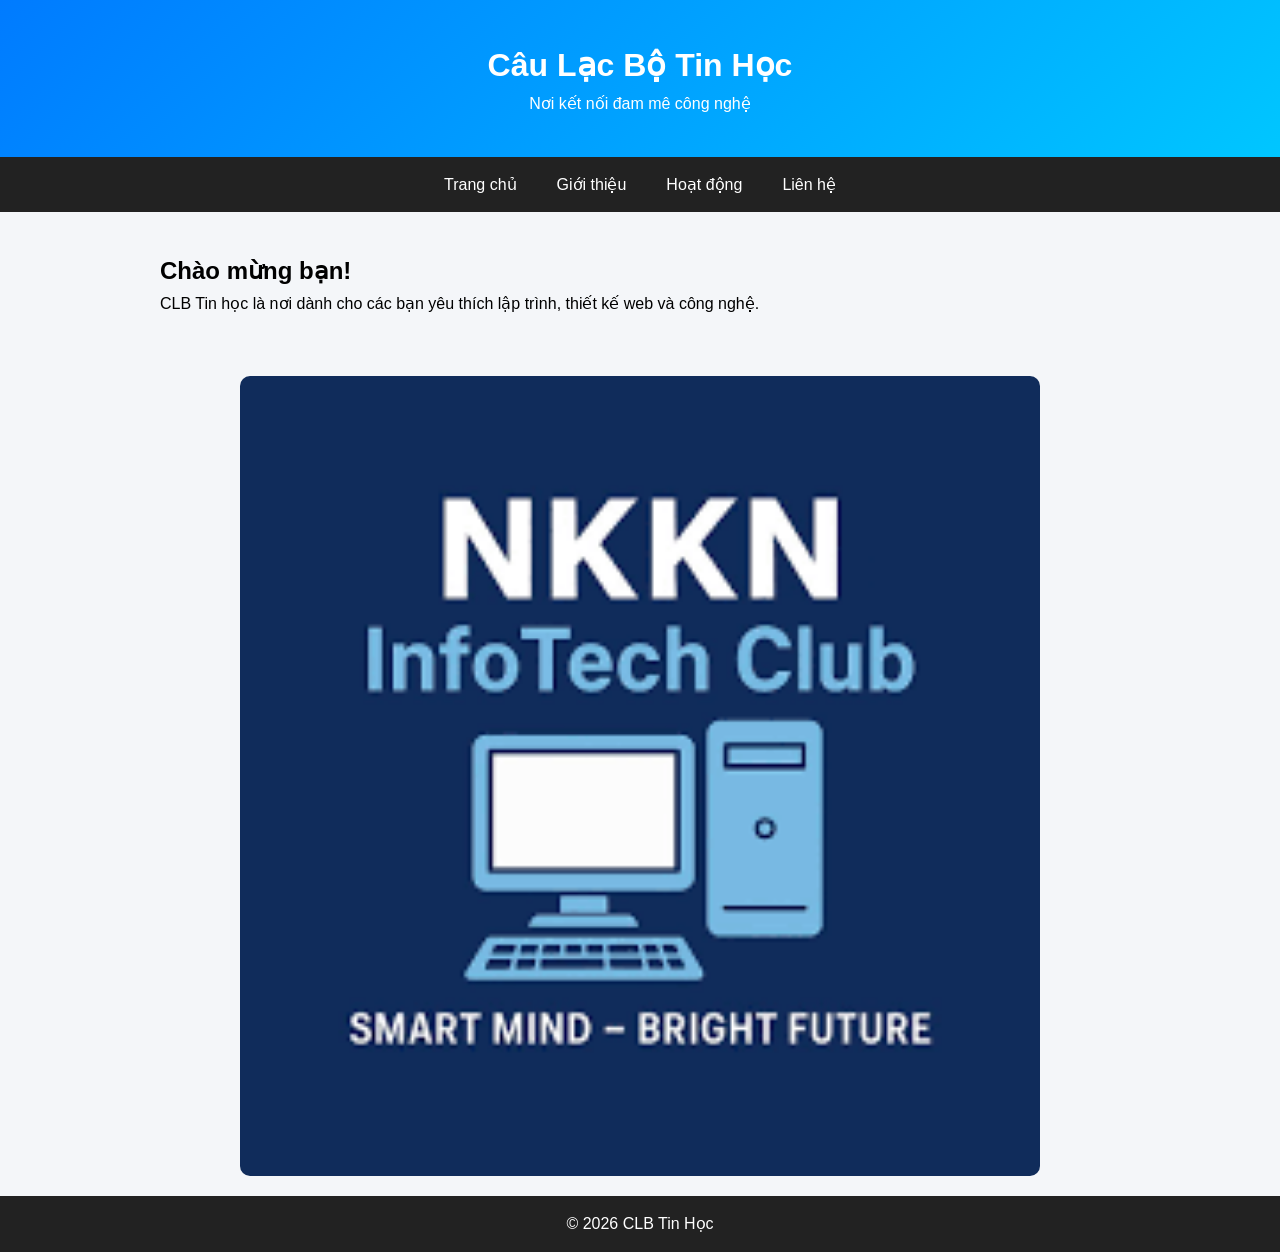
<file: index.html>
<!DOCTYPE html>
<html lang="vi">
<head>
    <meta charset="UTF-8">
    <link rel="stylesheet" href="css/style.css">
    <title>CLB Tin Học</title>
    
</head>
<body>

<header>
    <h1>Câu Lạc Bộ Tin Học</h1>
    <p>Nơi kết nối đam mê công nghệ</p>
</header>

<nav>
    <a href="index.html">Trang chủ</a>
    <a href="about.html">Giới thiệu</a>
    <a href="product.html">Hoạt động</a>
    <a href="contact.html">Liên hệ</a>
</nav>

<section>
    <h2>Chào mừng bạn!</h2>
    <p>CLB Tin học là nơi dành cho các bạn yêu thích lập trình, thiết kế web và công nghệ.</p>
</section>

<img src="club.png" 
     alt="Công nghệ" 
     style="width:100%; max-width:800px; border-radius:10px;"
     class="center-img">

<footer>
    <p>&copy; 2026 CLB Tin Học</p>
</footer>

<script src="/js/script.js"></script>
</body>
</html>
</file>
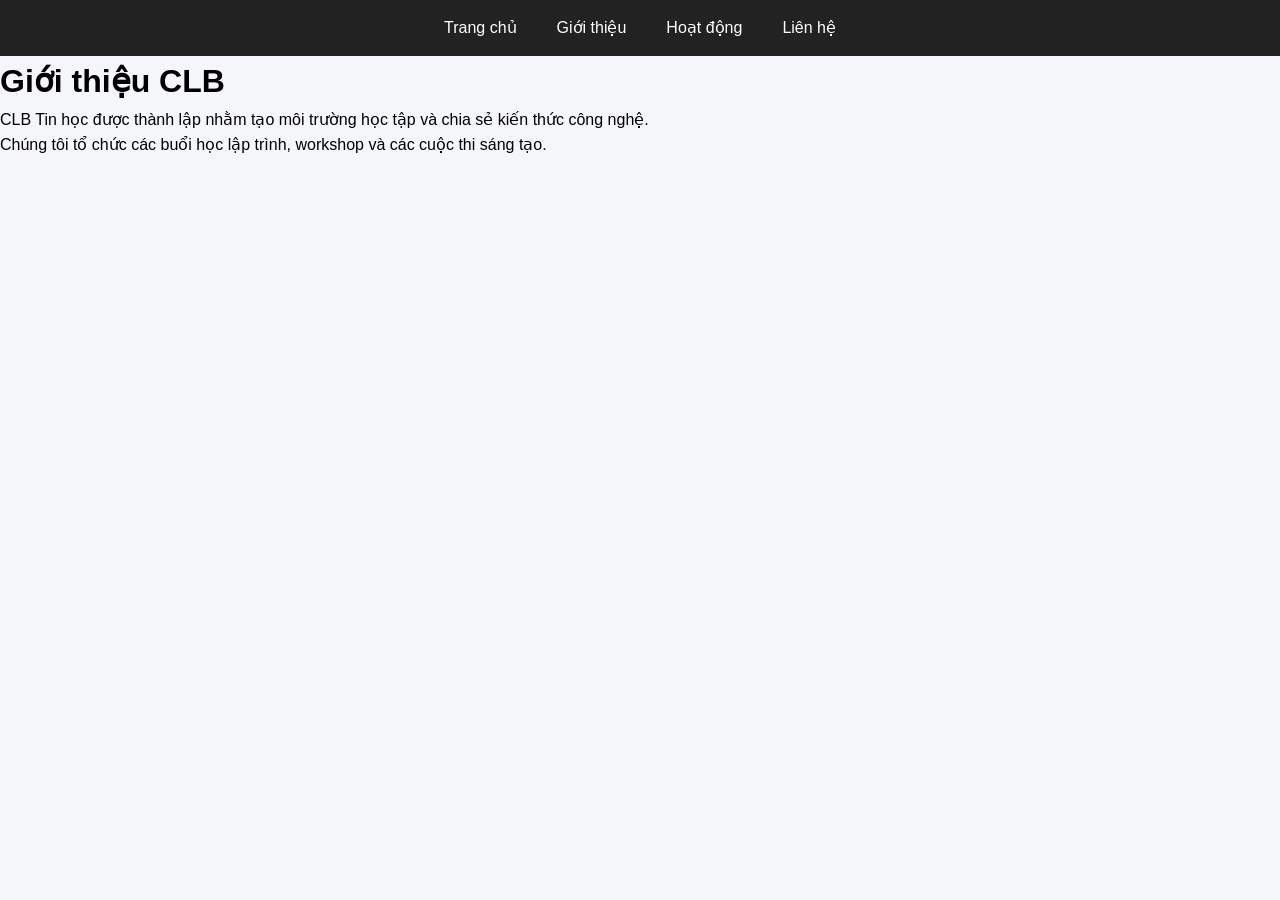
<file: about.html>
<!DOCTYPE html>
<html lang="vi">
<head>
    <link rel="stylesheet" href="css/style.css">
    <meta charset="UTF-8">
    <title>Giới thiệu</title>
</head>
<body>

<nav>
    <a href="index.html">Trang chủ</a>
    <a href="about.html">Giới thiệu</a>
    <a href="product.html">Hoạt động</a>
    <a href="contact.html">Liên hệ</a>
</nav>

<h1>Giới thiệu CLB</h1>
<p>CLB Tin học được thành lập nhằm tạo môi trường học tập và chia sẻ kiến thức công nghệ.</p>
<p>Chúng tôi tổ chức các buổi học lập trình, workshop và các cuộc thi sáng tạo.</p>

<script src="js/script.js"></script>
</body>
</html>
</file>
<file: css/style.css>
/* Reset */
* {
    margin: 0;
    padding: 0;
    box-sizing: border-box;
}

/* Body */
body {
    font-family: 'Segoe UI', sans-serif;
    line-height: 1.6;
    background: #f4f6f9;
}

/* Header */
header {
    background: linear-gradient(135deg, #007BFF, #00c6ff);
    color: white;
    padding: 40px 20px;
    text-align: center;
}

/* Navbar */
nav {
    background: #222;
    display: flex;
    justify-content: center;
    flex-wrap: wrap;
}

nav a {
    color: white;
    padding: 15px 20px;
    text-decoration: none;
    transition: 0.3s;
}

nav a:hover {
    background: #007BFF;
}

/* Section */
section {
    padding: 40px 20px;
    max-width: 1000px;
    margin: auto;
}

.hero-img {
    width: 100%;
    max-width: 900px;
    border-radius: 12px;
    margin: 20px auto;
    display: block;
    box-shadow: 0 4px 12px rgba(0,0,0,0.2);
}

.center-img {
    display: block;
    margin: 20px auto;
    max-width: 800px;
    width: 100%;
    border-radius: 12px;
}

/* Card */
.card {
    background: white;
    padding: 20px;
    margin: 15px 0;
    border-radius: 10px;
    box-shadow: 0 4px 10px rgba(0,0,0,0.1);
    transition: 0.3s;
}

.card:hover {
    transform: translateY(-5px);
}

/* Button */
button {
    background: #007BFF;
    color: white;
    border: none;
    padding: 10px 20px;
    border-radius: 5px;
    cursor: pointer;
}

button:hover {
    background: #0056b3;
}

/* Form */
input, textarea {
    width: 100%;
    padding: 10px;
    margin-top: 5px;
    border-radius: 5px;
    border: 1px solid #ccc;
}

/* Footer */
footer {
    background: #222;
    color: white;
    text-align: center;
    padding: 15px;
    margin-top: 20px;
}

/* Responsive */
@media (max-width: 600px) {
    header {
        font-size: 14px;
    }
}
</file>
